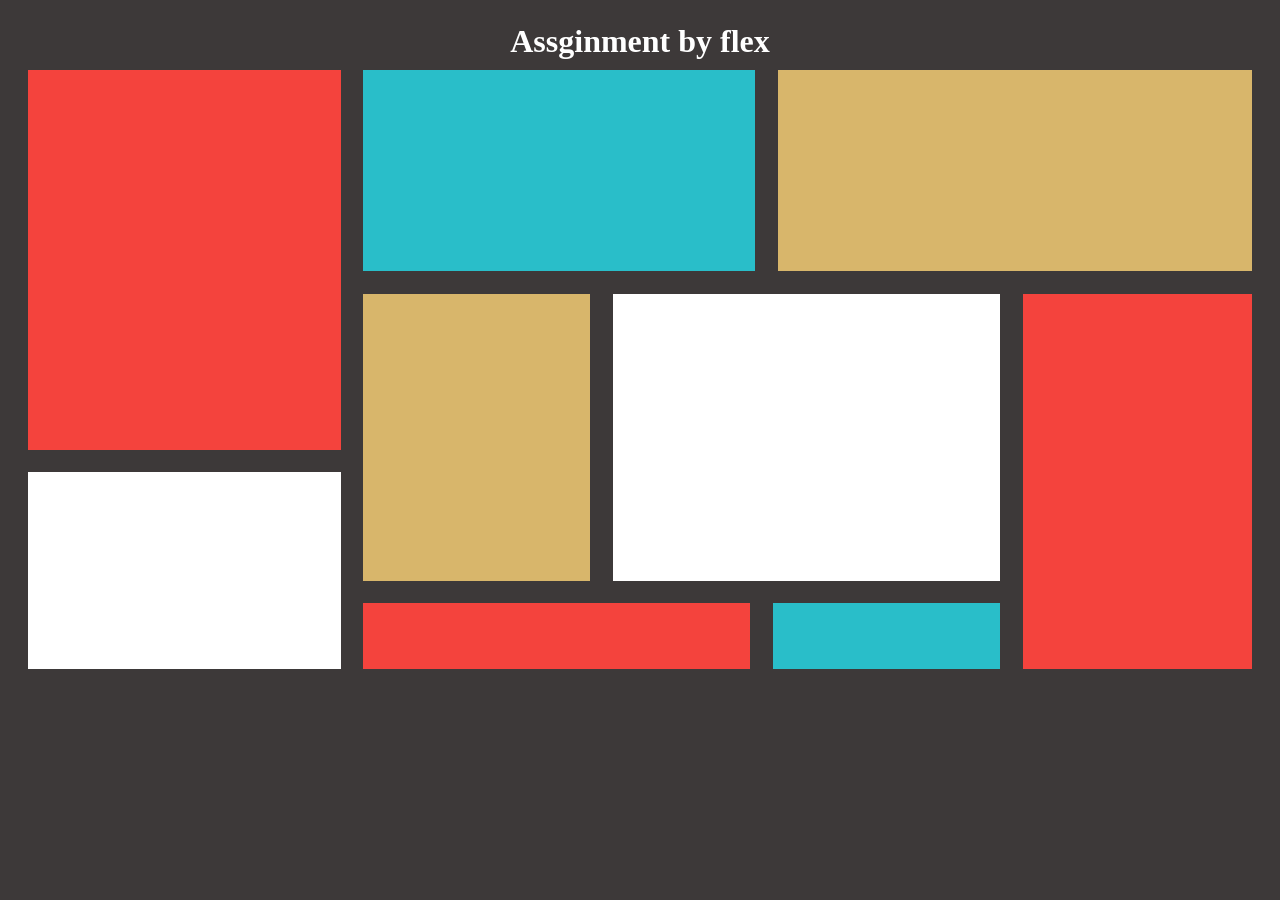
<file: Assgimnet-02-flex/index.html>
<!DOCTYPE html>
<html lang="en">
<head>
    <meta charset="UTF-8">
    <meta name="viewport" content="width=device-width, initial-scale=1.0">
    <title>Document</title>
    <link rel="stylesheet" href="./style.css">
</head>
<body>
    <!-- Heading  -->
    <div class="heading">
        <h1 >Assginment by flex </h1>
    </div>
     <div class="container">

        <!-- Left Column -->
        <div class="left">
            <div class="box red"></div>
            <div class="box white"></div>
        </div>

        <!-- Right Column -->
        <div class="right">

            <!-- Top Row -->
            <div class="top">
                <div class="box cyan"></div>
                <div class="box yellow"></div>
            </div>

            <!-- Bottom Area -->
            <div class="bottom">

                <div class="middle-content">

                    <!-- Middle Row -->
                    <div class="middle">
                        <div class="box yellow"></div>
                        <div class="box white"></div>
                    </div>

                    <!-- Bottom Row -->
                    <div class="bottom-row">
                        <div class="box red"></div>
                        <div class="box cyan"></div>
                    </div>

                </div>

                <!-- Right Red Box -->
                <div class="box red right-red"></div>

            </div>

        </div>

    </div>

</body>
</html>
</body>
</html>
</file>
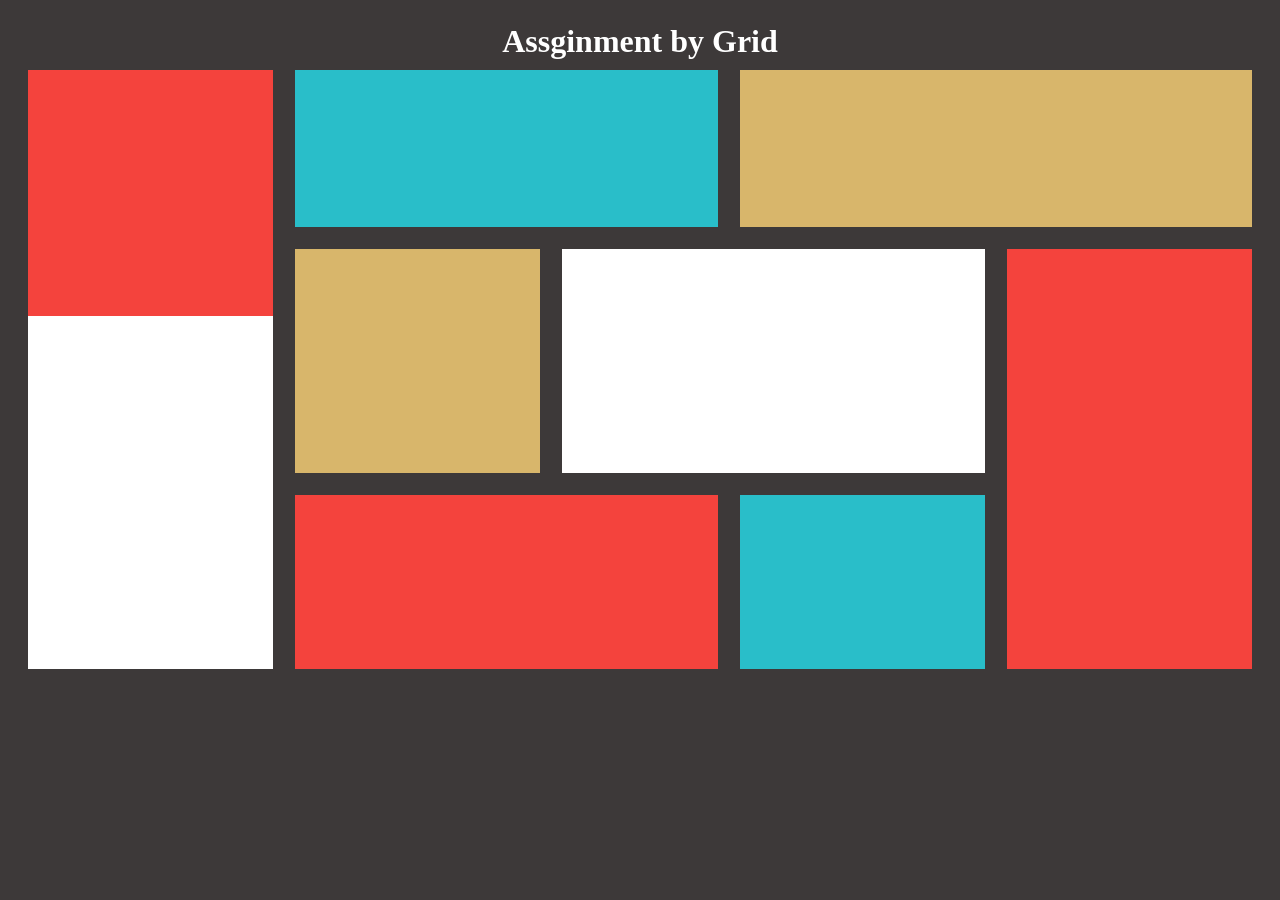
<file: Assgimnet-02-grid/index.html>
<!doctype html>
<html lang="en">
  <head>
    <meta charset="UTF-8" />
    <meta name="viewport" content="width=device-width, initial-scale=1.0" />
    <title>Document</title>
    <link rel="stylesheet" href="./style.css" />
  </head>
  <body>
    <!-- Heading  -->
    <div class="heading">
      <h1>Assginment by Grid</h1>
    </div>
    <div class="container">
      <!-- Left Section -->
      <div class="box red left-red"></div>
      <div class="box white left-white"></div>

      <!-- Top Section -->
      <div class="box cyan top-cyan"></div>
      <div class="box yellow top-yellow"></div>

      <!-- Middle Section -->
      <div class="box yellow middle-yellow"></div>
      <div class="box white middle-white"></div>

      <!-- Right Section -->
      <div class="box red right-red"></div>

      <!-- Bottom Section -->
      <div class="box red bottom-red"></div>
      <div class="box cyan bottom-cyan"></div>
    </div>
  </body>
</html>
</file>
<file: Assgimnet-02-flex/style.css>
* {
    margin: 0;
    padding: 0;
    box-sizing: border-box;
}

body {
    background-color: #3d3939;
    padding: 23px 28px;
}
.heading{
    color: white;
    text-align: center;
    margin-bottom: 10px;

}
.container {
    width: 100%;
    max-width: 1544px;
    aspect-ratio: 1544 / 755;
    margin: auto;

    display: flex;
    gap: 22px;
}

.box {
    min-width: 0;
    min-height: 0;
}

.red {
    background-color: #f4433d;
}

.white {
    background-color: #ffffff;
}

.cyan {
    background-color: #29bec9;
}

.yellow {
    background-color: #d8b66b;
}

/* Left Section */
.left {
    width: 313px;
    flex-shrink: 0;

    display: flex;
    flex-direction: column;
    gap: 22px;
}

.left .red {
    height: 380px;
    flex-shrink: 0;
}

.left .white {
    flex: 1;
}

/* Right Section */
.right {
    flex: 1;
    min-width: 0;

    display: flex;
    flex-direction: column;
    gap: 23px;
}

/* Top Section */
.top {
    height: 201px;
    flex-shrink: 0;

    display: flex;
    gap: 23px;
}

.top .cyan {
    flex: 536;
}

.top .yellow {
    flex: 649;
}

/* Bottom Section */
.bottom {
    flex: 1;
    min-height: 0;

    display: flex;
    gap: 23px;
}

/* Middle Content */
.middle-content {
    flex: 873;
    min-width: 0;

    display: flex;
    flex-direction: column;
    gap: 22px;
}

/* Middle Row */
.middle {
    height: 287px;
    flex-shrink: 0;

    display: flex;
    gap: 23px;
}

.middle .yellow {
    flex: 313;
}

.middle .white {
    flex: 536;
}

/* Bottom Row */
.bottom-row {
    flex: 1;
    min-height: 0;

    display: flex;
    gap: 23px;
}

.bottom-row .red {
    flex: 536;
}

.bottom-row .cyan {
    flex: 314;
}

/* Right Red Box */
.right-red {
    flex: 313;
}
</file>
<file: Assgimnet-02-grid/style.css>
* {
    margin: 0;
    padding: 0;
    box-sizing: border-box;
}

body {
    background-color: #3d3939;
    padding: 23px 28px;
}
.heading{
    color: white;
    text-align: center;
    margin-bottom: 10px;

}
.container {
    width: 100%;
    max-width: 1544px;
    aspect-ratio: 1544 / 755;
    margin: auto;

    display: grid;

    grid-template-columns:
        313fr 313fr 200fr 313fr 313fr;

    grid-template-rows:
        201fr 287fr 222fr;

    gap: 22px;
}

.box {
    min-width: 0;
    min-height: 0;
}

/* Colors */
.red {
    background-color: #f4433d;
}

.white {
    background-color: #ffffff;
}

.cyan {
    background-color: #29bec9;
}

.yellow {
    background-color: #d8b66b;
}

/* Left Red */
.left-red {
    grid-column: 1;
    grid-row: 1 / 3;

    height: 380px;
    align-self: start;
}

/* Left White */
.left-white {
    grid-column: 1;
    grid-row: 2 / 4;

    height: 353px;
    align-self: end;
}

/* Top Cyan */
.top-cyan {
    grid-column: 2 / 4;
    grid-row: 1;
}

/* Top Yellow */
.top-yellow {
    grid-column: 4 / 6;
    grid-row: 1;
}

/* Middle Yellow */
.middle-yellow {
    grid-column: 2;
    grid-row: 2;
}

/* Middle White */
.middle-white {
    grid-column: 3 / 5;
    grid-row: 2;
}

/* Right Red */
.right-red {
    grid-column: 5;
    grid-row: 2 / 4;
}

/* Bottom Red */
.bottom-red {
    grid-column: 2 / 4;
    grid-row: 3;
}

/* Bottom Cyan */
.bottom-cyan {
    grid-column: 4;
    grid-row: 3;
}
</file>
